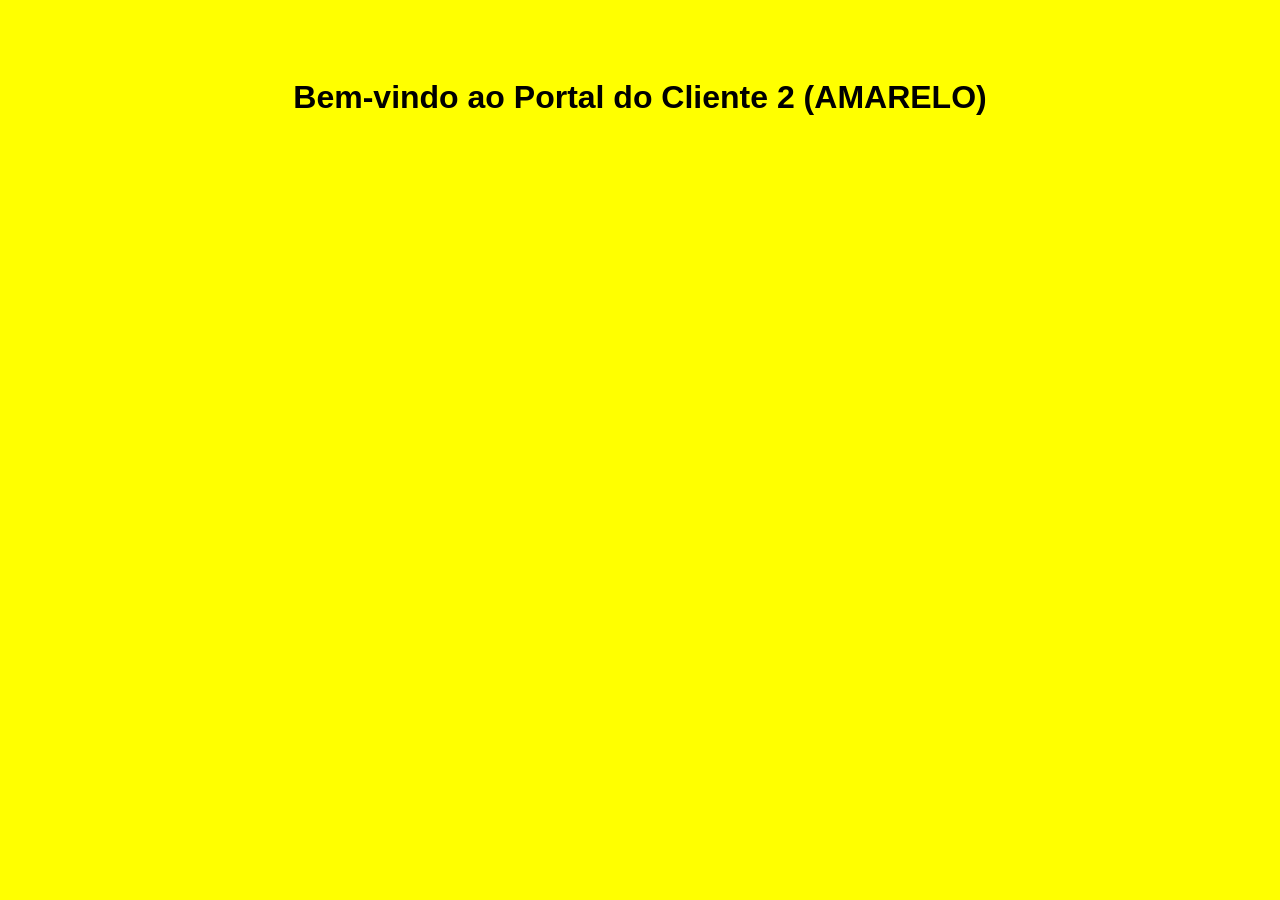
<file: ASA-Projeto_final-proxy_cliente1/isp/core/portal-c2/index.html>
﻿<!DOCTYPE html>
<html>
<head>
    <title>Cliente 2</title>
    <style>body { background-color: yellow; text-align: center; padding-top: 50px; font-family: sans-serif; }</style>
</head>
<body>
    <h1>Bem-vindo ao Portal do Cliente 2 (AMARELO)</h1>
</body>
</html>
</file>
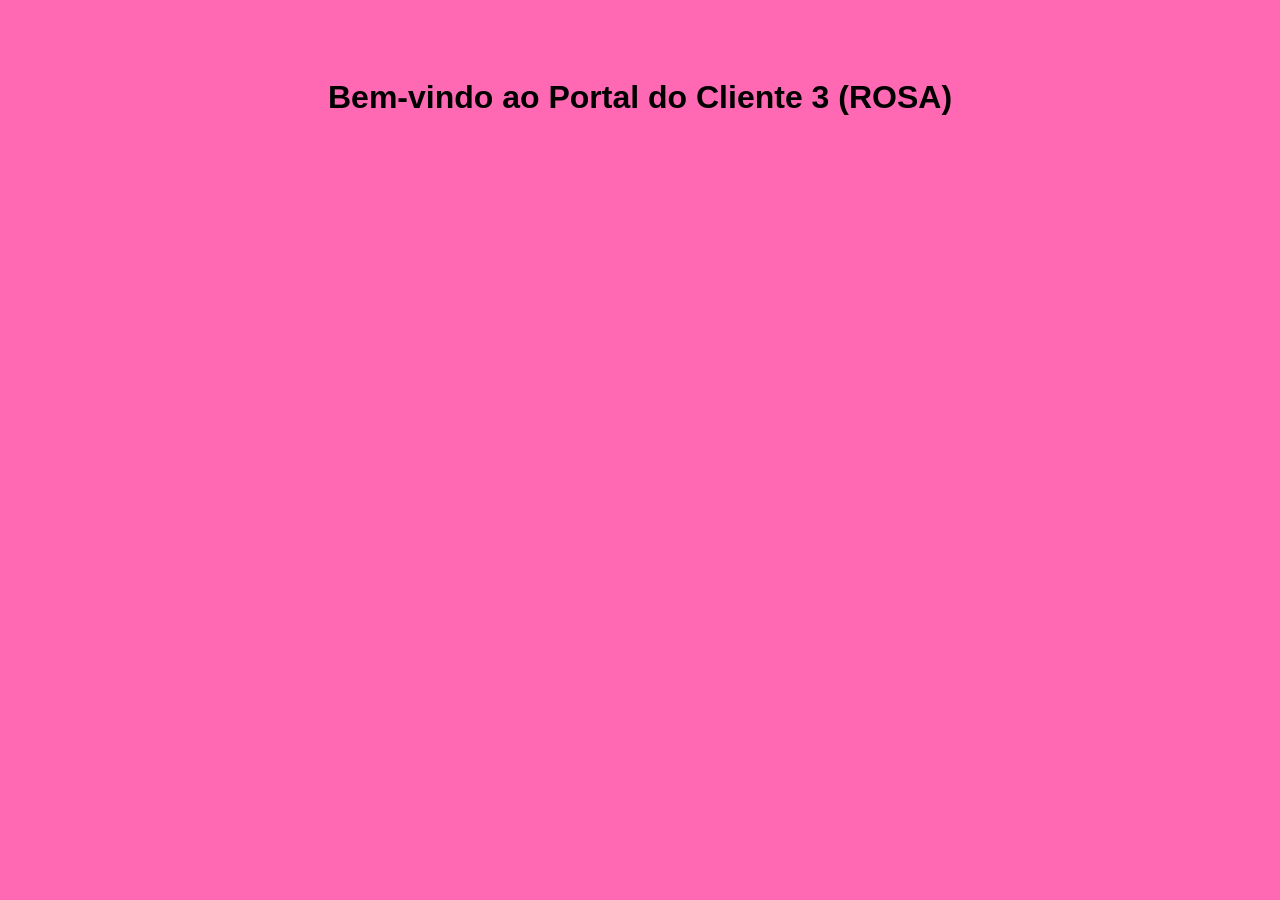
<file: ASA-Projeto_final-proxy_cliente1/isp/core/portal-c3/index.html>
﻿<!DOCTYPE html>
<html>
<head>
    <title>Cliente 3</title>
    <style>body { background-color: hotpink; text-align: center; padding-top: 50px; font-family: sans-serif; }</style>
</head>
<body>
    <h1>Bem-vindo ao Portal do Cliente 3 (ROSA)</h1>
</body>
</html>
</file>
